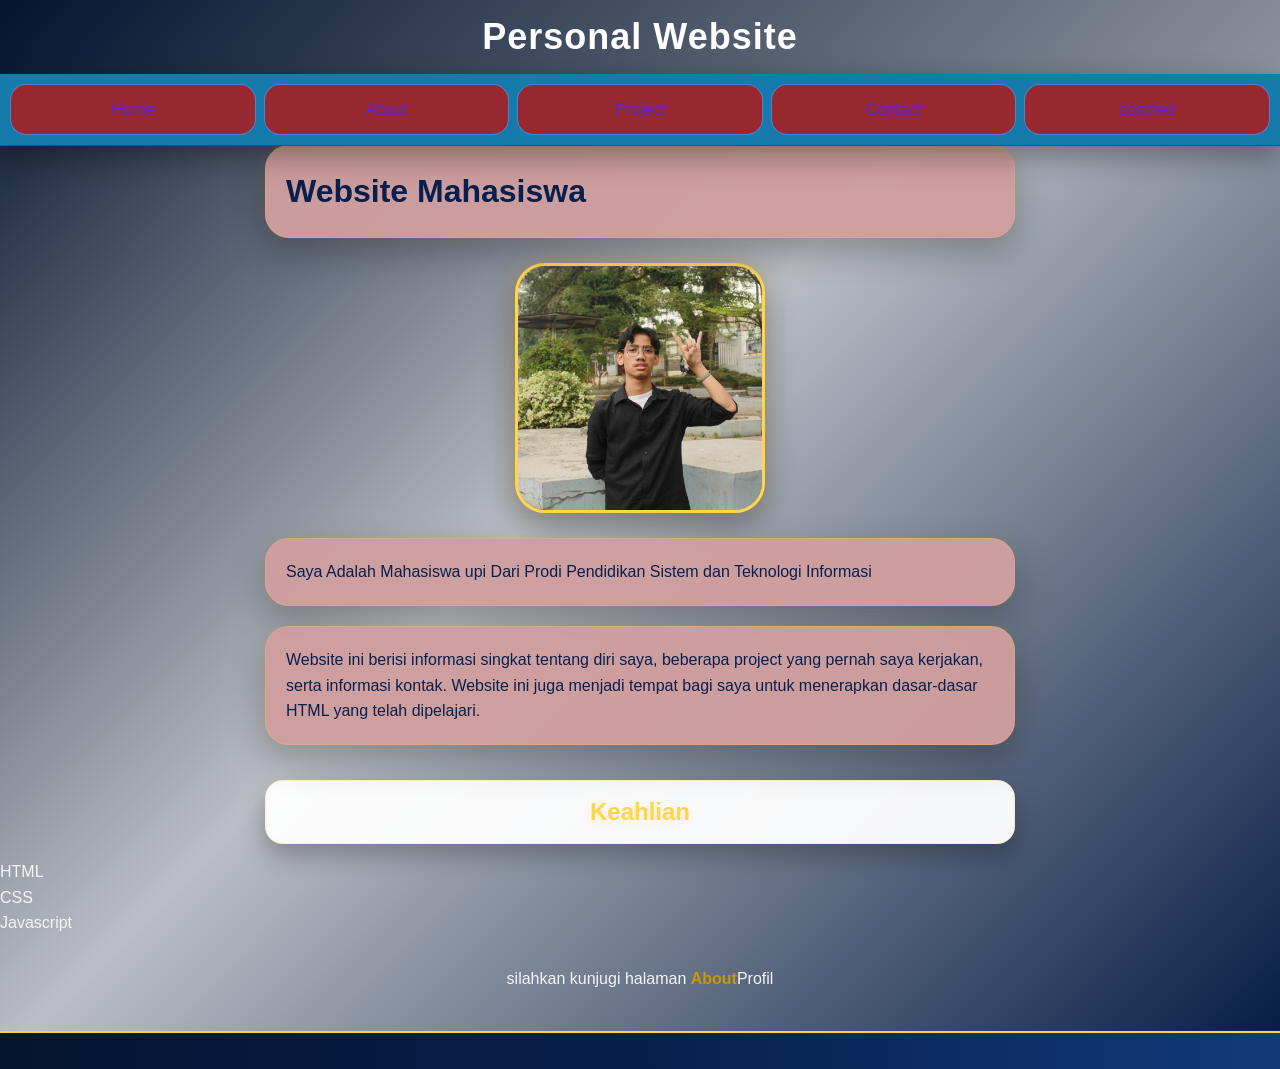
<file: index.html>
<!doctype html>
<html lang="en">
  <head>
    <meta charset="UTF-8" />
    <meta name="viewport" content="width=device-width, initial-scale=1.0" />
    <title>Website Mahasiswa</title>
    <link rel="stylesheet" href="style.css" />
  </head>
  <body>
    <header class="hulu-cicing">
    <nav class="opening">
      <h1 class="Judul-home">Personal Website</h1>
    </nav>

    <nav class="link-navbar">
      <a href="index.html">Home</a> <a href="About.html">About</a>
      <a href="Projeck.html">Project</a> <a href="Contack.html">Contact</a>
      <a href="sosmed.html">sosmed</a>
    </nav>
    </header>
    
    <h1 id="intro">Website Mahasiswa</h1>
    <img
      class="foto-profil"
      src="assest\foto profile.jpeg"
      alt="Foto profil mahasiswa"
      width="250"
    />
    <p class="edu">Saya Adalah Mahasiswa upi Dari Prodi 
        Pendidikan Sistem dan Teknologi Informasi</p>
    <p class="deskripsi">
      Website ini berisi informasi singkat tentang diri saya, beberapa project
      yang pernah saya kerjakan, serta informasi kontak. Website ini juga
      menjadi tempat bagi saya untuk menerapkan dasar-dasar HTML yang telah
      dipelajari.
    </p>
    <h2 class="subjudul">Keahlian</h2>
    <ul>
      <li>HTML</li>
      <li>CSS</li>
      <li>Javascript</li>
    </ul>
    <p class="about-link">
      silahkan kunjugi halaman <a href="about.html">About</a>Profil
    </p>
    <footer class="footer">
    </footer>
  </body>
</html>
</file>
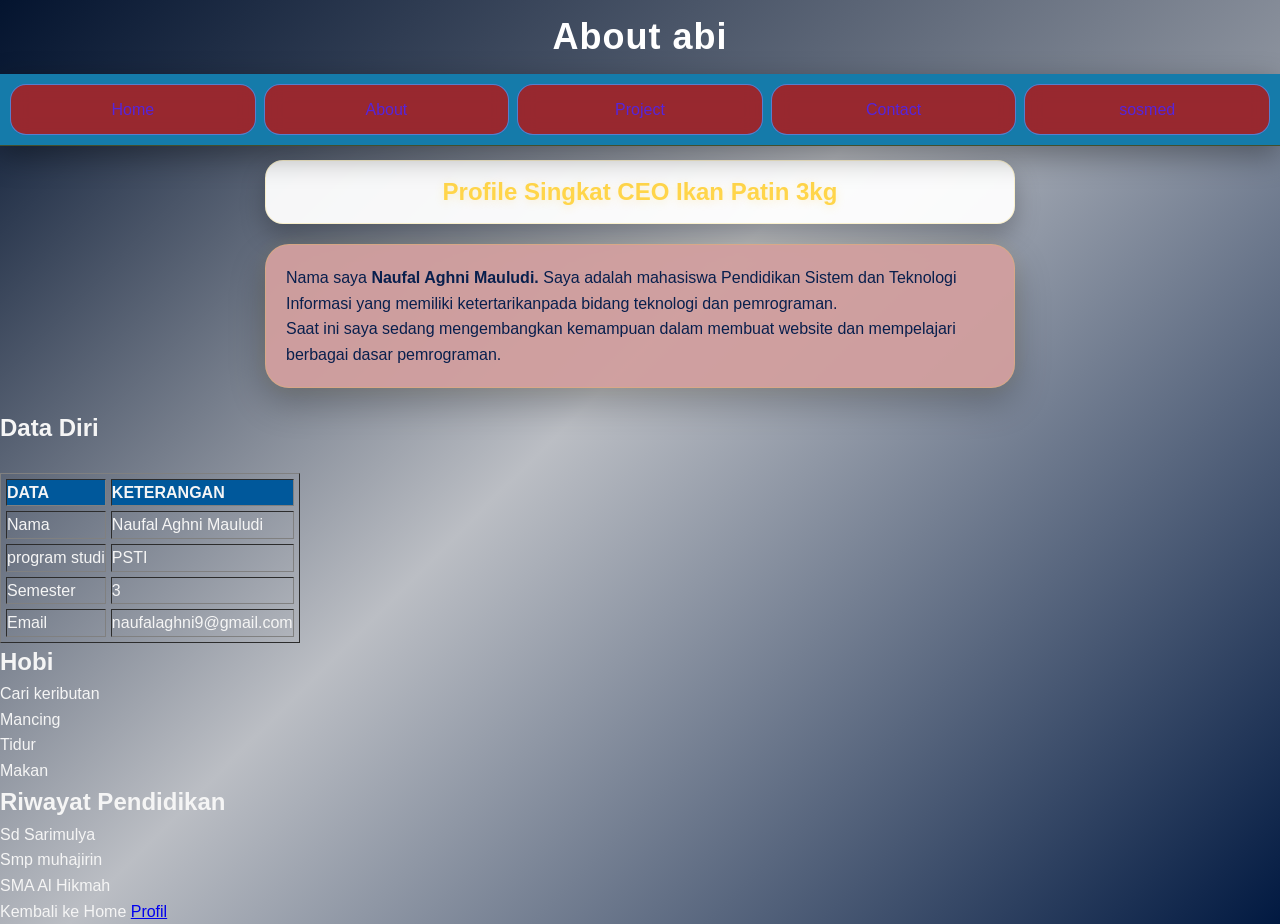
<file: About.html>
<!doctype html>
<html lang="en">
  <head>
    <meta charset="UTF-8" />
    <meta name="viewport" content="width=device-width, initial-scale=1.0" />
    <title>about</title>
    <link rel="stylesheet" href="style.css" />
  </head>
  <body>
     <header class="hulu-cicing">
    <nav class="opening">
      <h1 class="Judul-home">About abi</h1>
    </nav>
    <nav class="link-navbar">
      <a href="index.html">Home</a> <a href="About.html">About</a>
      <a href="Projeck.html">Project</a> <a href="Contack.html">Contact</a>
      <a href="sosmed.html">sosmed</a>
    </nav>
    </header>
    <h2 class="container-judul">Profile Singkat CEO Ikan Patin 3kg</h2>
    <div class="isi-about">
      <p>
        Nama saya <strong> Naufal Aghni Mauludi. </strong> Saya adalah
        mahasiswa Pendidikan Sistem dan Teknologi Informasi yang memiliki
        ketertarikanpada bidang teknologi dan pemrograman. <br />Saat ini saya
        sedang mengembangkan kemampuan dalam membuat website dan mempelajari
        berbagai dasar pemrograman.
      </p>
    </div>
    <div>
 <h2>Data Diri</h2>
</html>
<!DOCTYPE html>
<br />
        <table border="1" cellspacing="5" cellpadding="10">
          <tr style="background-color: #00589b">
            <td><strong>DATA</strong></td>
            <td><strong>KETERANGAN</strong></td>
          </tr>
          <tr>
            <td>Nama</td>
            <td>Naufal Aghni Mauludi</td>
          </tr>
          <tr>
            <td>program studi</td>
            <td>PSTI</td>
          </tr>
          <tr>
            <td>Semester</td>
            <td>3</td>
          </tr>

          <tr>
            <td>Email</td>
            <td>naufalaghni9@gmail.com</td>
          </tr>
        </table>
<head>
<meta charset="UTF-8">
<title>About</title>
</head>
<body>
<h2>Hobi</h2>
<ol>
<li>Cari keributan</li>
<li>Mancing</li>
<li>Tidur</li>
<li>Makan</li>
</ol>
<h2>Riwayat Pendidikan</h2>
<ul>
  <li>Sd Sarimulya</li>
  <li>Smp muhajirin</li>
  <li>SMA Al Hikmah</li>
</ul>
</body>
<p>Kembali ke Home <a href="Projeck.html">Profil</a></p>
</html>
</file>
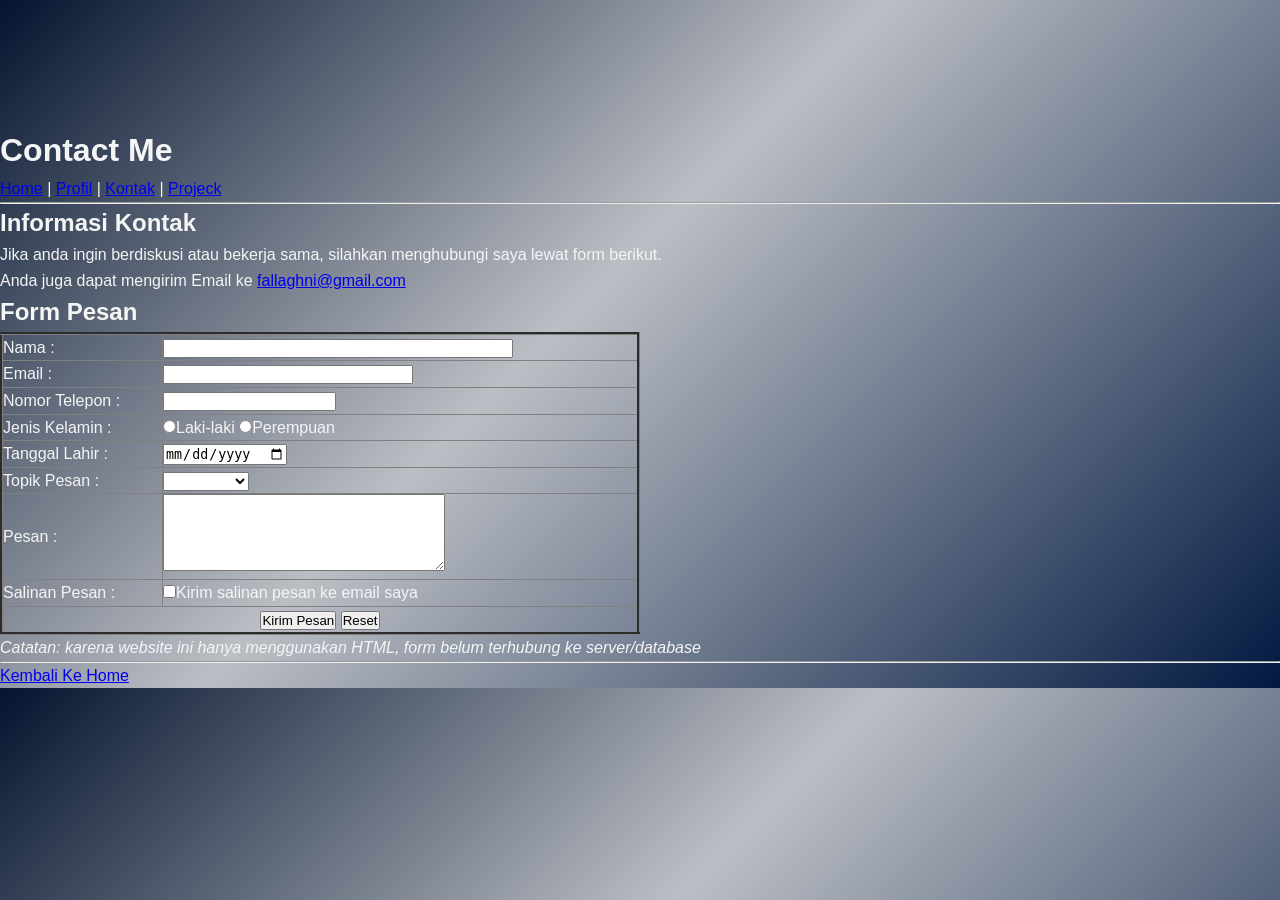
<file: Contack.html>
<!doctype html>
<html lang="id">

<head>
    <meta charset="UTF-8" />
    <title>Contack</title>
    <link rel="stylesheet" href="style.css" />
</head>

<body>
    <h1>Contact Me </h1>
</body>

</html>
<nav>
    <a href="index.html">Home</a> | <a href="Home.html">Profil</a> |
    <a href="Contack.html">Kontak</a> |  <a href="Projeck.html">Projeck</a>
</nav>
<hr />

<h2>Informasi Kontak</h2>
<p>
    Jika anda ingin berdiskusi atau bekerja sama, silahkan menghubungi saya lewat
    form berikut.<br />
    Anda juga dapat mengirim Email ke
    <a
        href="https://mail.google.com/mail/u/0/#inbox">fallaghni@gmail.com</a>
</p>

<h2>Form Pesan</h2>

<form>
    <table border="3" cellspacing="0" cellpading="10" border="1px solid" width="50%"
        style="border-collapse: collapse; margin: 10 auto">
        <tr>
            <td class="label">Nama :</td>
            <td class="input">
                <input type="text" name="nama" style="width: 350px" />
            </td>
        </tr>
        <tr>
            <td class="label">Email :</td>
            <td class="input">
                <input type="text" name="email" style="width: 250px" />
            </td>
        </tr>
        <tr>
            <td class="label">Nomor Telepon :</td>
            <td class="input"><input type="text" name="nomor telepon" /></td>
        </tr>
        <tr>
            <td class="label">Jenis Kelamin :</td>
            <td>
                <input type="radio" name="jk" value="L" />Laki-laki
                <input type="radio" name="jk" value="P" />Perempuan
            </td>
        </tr>
        <tr>
            <td class="label">Tanggal Lahir :</td>
            <td><input type="date" /></td>
        </tr>
        <tr>
            <td class="label">Topik Pesan :</td>
            <td>
                <select name="topik pesan">
                    <option></option>
                    <option value="Diskusi">Diskusi</option>
                    <option value="kerjasama">Kerjasama</option>
                </select>
            </td>
        </tr>
        <tr>
            <td class="label">Pesan :</td>
            <td class="textarea">
                <textarea name="pesan" rows="5" cols="33"></textarea>
            </td>
        </tr>
        <tr>
            <td class="label">Salinan Pesan :</td>
            <td>
                <input type="checkbox" name="Salinan Pesan" value="Kirim salinan pesan ke email saya" />Kirim salinan
                pesan ke email saya
            </td>
        </tr>
        <tr>
            <td colspan="2" style="text-align: center">
                <input type="submit" value="Kirim Pesan" />
                <input type="reset" value="Reset" />
            </td>
        </tr>
    </table>
</form>


<p><em>Catatan: karena website ini hanya menggunakan HTML, form belum terhubung ke server/database</em></p>

<hr />



<nav>
    <a href="Home.html">Kembali Ke Home</a>
</nav>
</file>
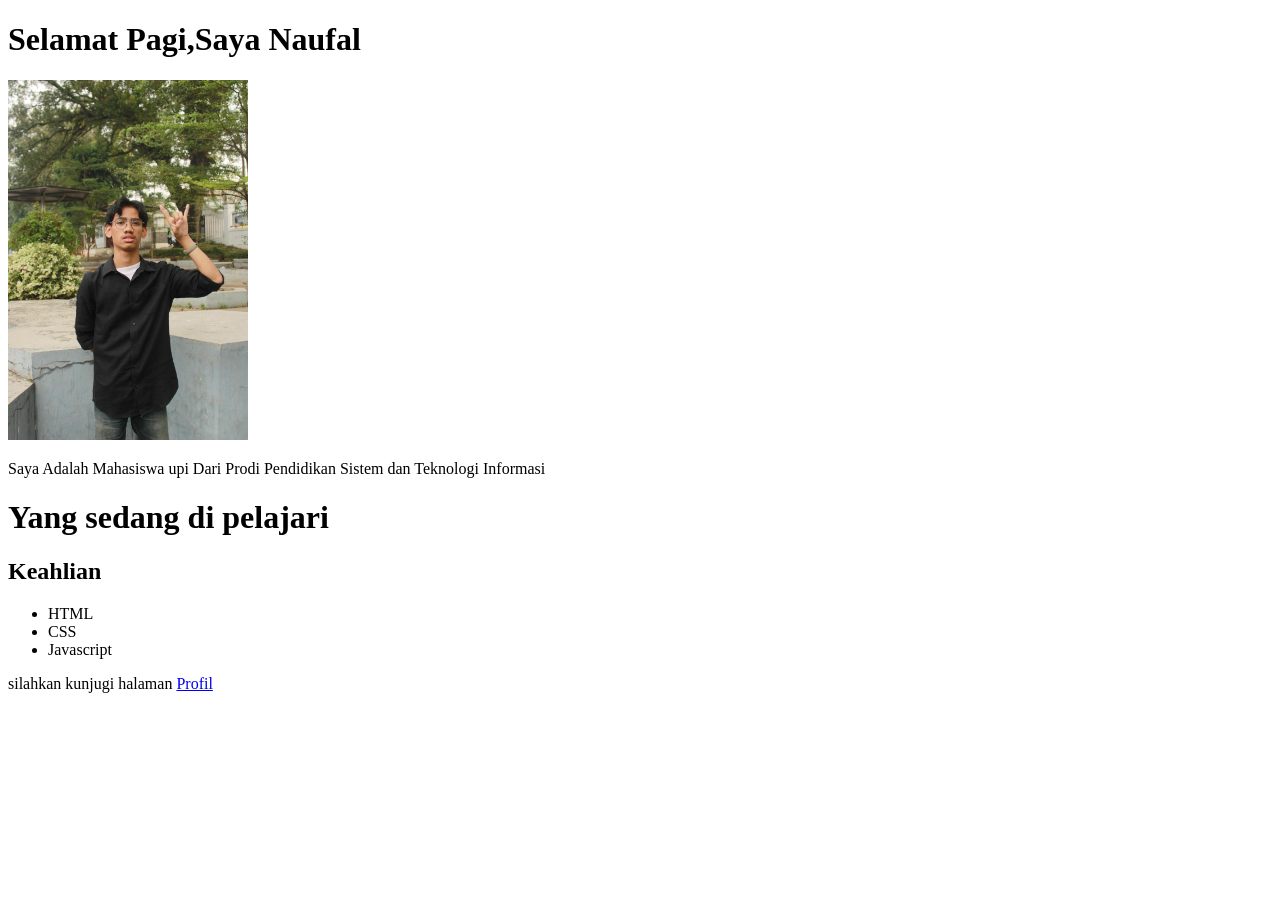
<file: Home.html>
<!doctype html>
<html lang="id">
  <head>
    <meta charset="UTF-8" />
    <title>Home/title>
  </head>
  <body>
    <h1>Website Mahasiswa</h1>
    <nav>
      <a href="Home.html">Home</a> | <a href="About.html">About</a> |
      <a href="Contack.html">Kontak</a> |  <a href="Projeck.html">Projeck</a>
    </nav>
    
      
    <hr />
    <h2 id="tentang">CEO Ikan Patin 3kg</h2>
    <p>punteun da abimah juragan Ikan Patin 3kg.</p>
  </body>
</html>
<html lang="id">
  <head>
    <meta charset="UTF-8" />
    <title>Menampilkan Gambar</title>
  </head>
  <body>
    <h1>Selamat Pagi,Saya Naufal</h1>
    <img src="assest\foto profile.jpeg" alt="Foto profil mahasiswa" width="240" />
    <p>Saya Adalah Mahasiswa upi Dari Prodi 
        Pendidikan Sistem dan Teknologi Informasi
    </p>
  </body>
</html>
<!doctype html>
<html lang="id">
<head>
    <meta charset="UTF-8" />
    <title>Elemen Teks</title>
</head>
<body>
    <h1>Yang sedang di pelajari</h1>
    <!DOCTYPE html>
<html lang="id">
<head>
<meta charset="UTF-8">
<title>List HTML</title>
</head>
<body>
<h2>Keahlian</h2>
<ul>
<li>HTML</li>
<li>CSS</li>
<li>Javascript</li>
</ul>
</body>
<p>silahkan kunjugi halaman <a href="About.html">Profil</a></p>
</html>
</file>
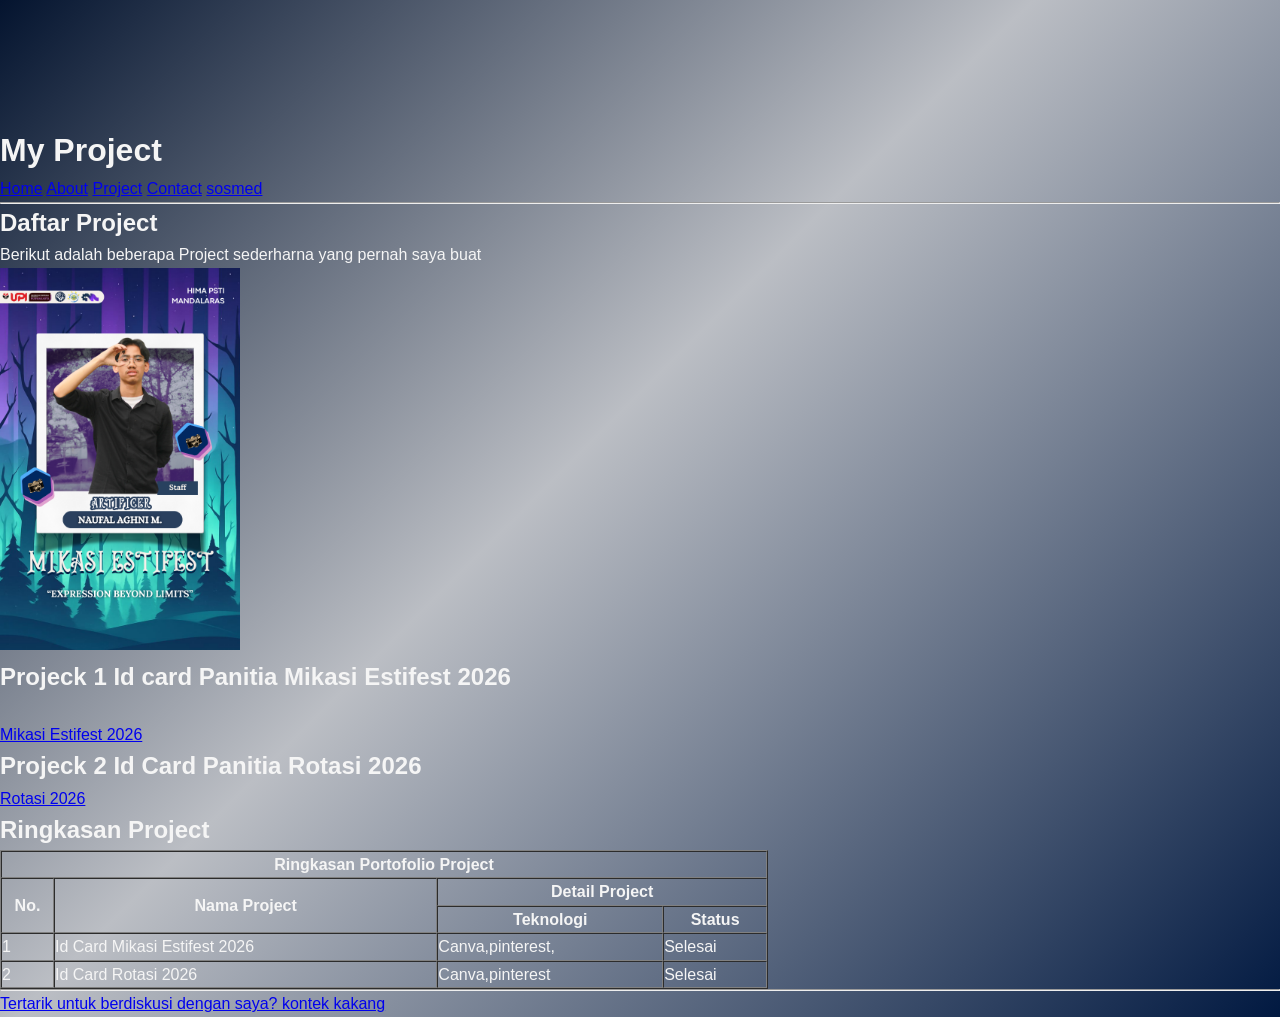
<file: Projeck.html>
<!doctype html>
<html lang="id">
  <head>
    <meta charset="UTF-8" />
    <title>Project</title>
    <link rel="stylesheet" href="style.css" />
  </head>
  
  <body>
    <h1>My Project</h1>
    <nav>
        <a href="index.html">Home</a> <a href="About.html">About</a>
      <a href="Projeck.html">Project</a> <a href="Contack.html">Contact</a>
      <a href="sosmed.html">sosmed</a>
    </nav>
    <hr>
    <h2 id="tentang">Daftar Project</h2>
    <p>Berikut adalah beberapa Project sederharna yang pernah saya buat </p>
    <img src="assest\Id Card Fiks 2026.png" alt="Foto profil mahasiswa" width="240" />
    <h2>Projeck 1 Id card Panitia Mikasi Estifest 2026</h2>
    <br>
    <a href="https://canva.link/unxtskdmriewc9x">Mikasi Estifest 2026</a>
    <h2>Projeck 2 Id Card Panitia Rotasi 2026</h2>
    <a href="https://canva.link/rgr1edibmd8tj0g">Rotasi 2026</a>
    <h2>Ringkasan Project</h2>
    <table border="1" cellspacing="0" cellpadding="5" width="60%">
    <tr>
        <td colspan="4" style="text-align: center;"><strong>Ringkasan Portofolio Project</strong></td>
    </tr>
    <tr>
        <td rowspan="2" style="text-align: center;"><strong>No.</strong></td>
        <td rowspan="2" style="text-align: center;"><strong>Nama Project</strong></td>
        <td colspan="2" style="text-align: center;"><strong>Detail Project</strong></td>
    </tr>
    <tr>
        <td style="text-align: center;"><strong>Teknologi</strong></td>
        <td style="text-align: center;"><strong>Status</strong></td>
    </tr>
    <tr>
        <td>1</td>
        <td>Id Card Mikasi Estifest 2026</td>
        <td>Canva,pinterest,</td>
        <td>Selesai</td>
    </tr>
    <tr>
        <td>2</td>
        <td>Id Card Rotasi 2026</td>
        <td>Canva,pinterest</td>
        <td>Selesai</td>
    </tr>
</table>

<hr />

<nav>
    <a href="Contack.html">Tertarik untuk berdiskusi dengan saya? kontek kakang</a>
</nav>
</html>
</file>
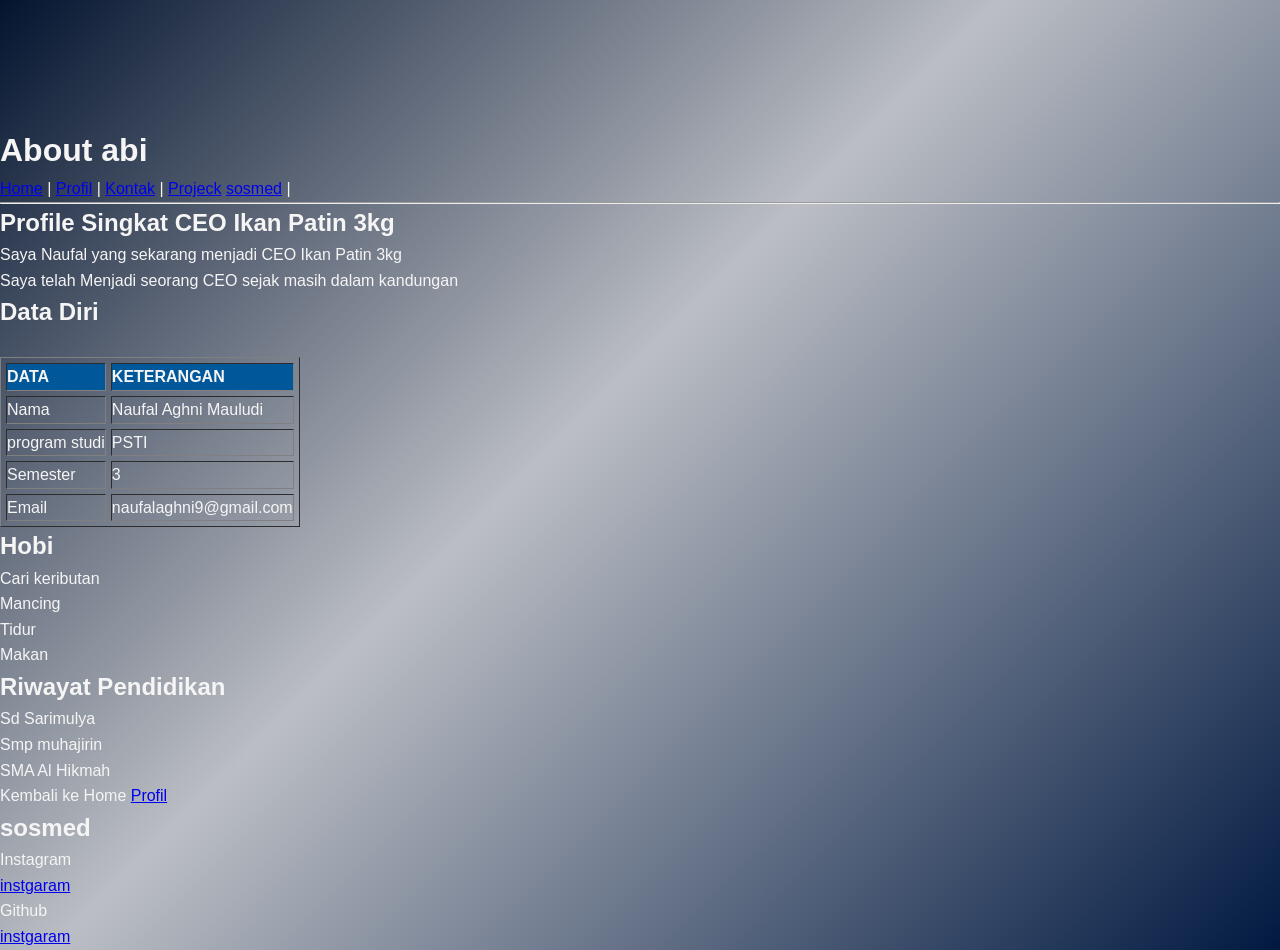
<file: sosmed.html>
<!doctype html>
<html lang="id">
  <head>
    <meta charset="UTF-8" />
    <title>About</title>
    <link rel="stylesheet" href="style.css" />
  </head>
  <body>
    <h1>About abi</h1>
    <nav>
      <a href="index.html">Home</a> | <a href="About.html">Profil</a> |
      <a href="Contack.html">Kontak</a> |  <a href="Projeck.html">Projeck</a>
      <a href="sosmed.html">sosmed</a> |
    </nav>
    <hr>
    <h2 id="tentang">Profile Singkat CEO Ikan Patin 3kg</h2>
    <p>Saya Naufal yang sekarang menjadi CEO Ikan Patin 3kg</p>
    
    <p>Saya telah Menjadi seorang CEO sejak masih dalam kandungan</p>

    <h2>Data Diri</h2>
</html>
<!DOCTYPE html>
<br />
        <table border="1" cellspacing="5" cellpadding="10">
          <tr style="background-color: #00589b">
            <td><strong>DATA</strong></td>
            <td><strong>KETERANGAN</strong></td>
          </tr>
          <tr>
            <td>Nama</td>
            <td>Naufal Aghni Mauludi</td>
          </tr>
          <tr>
            <td>program studi</td>
            <td>PSTI</td>
          </tr>
          <tr>
            <td>Semester</td>
            <td>3</td>
          </tr>

          <tr>
            <td>Email</td>
            <td>naufalaghni9@gmail.com</td>
          </tr>
        </table>
<head>
<meta charset="UTF-8">
<title>sosmed</title>
</head>
<body>
<h2>Hobi</h2>
<ol>
<li>Cari keributan</li>
<li>Mancing</li>
<li>Tidur</li>
<li>Makan</li>
</ol>
<h2>Riwayat Pendidikan</h2>
<ul>
  <li>Sd Sarimulya</li>
  <li>Smp muhajirin</li>
  <li>SMA Al Hikmah</li>
</ul>
</body>
<p>Kembali ke Home <a href="Projeck.html">Profil</a></p>
<h2>sosmed</h2>
<ol>
<li>Instagram</li>
<a href="https://www.instagram.com/fallaghni/">instgaram</a>
<li>Github</li>
<a href="https://github.com/fallaghni/Promnet-2/">instgaram</a>
</ol>
</html>
</file>
<file: style.css>
*{
    margin:0;
    padding:0;
    box-sizing:border-box;
}

body{
    padding-top:125px;
    overflow-x:hidden;
    font-family:Arial, Helvetica, sans-serif;
    background:linear-gradient(135deg,#04142F 0%,#bbbec4 45%,#011941 100%);
    color:#F5F5F5;
    line-height:1.6;
}

/* ================= HEADER ================= */

.hulu-cicing{
    position:fixed;
    top:0;
    left:0;
    width:100%;
    z-index:1000;
}

.opening{
    background:linear-gradient(135deg,#04142F 0%,#bbbec4 45%,#011941);
    background-size:300% 300%;
    color:white;
    padding:8px 20px;
    text-align:center;
    animation:gradientFlow 8s ease infinite;
}

.Judul-home{
    font-size:clamp(28px,5vw,36px);
    letter-spacing:1px;
}

/* ================= NAVBAR ================= */

.link-navbar{
    display:flex;
    justify-content:center;
    align-items:center;
    gap:8px;
    padding:10px;
    background:#157baa;
    border-bottom:1px solid rgba(83, 65, 3, 0.74);
    box-shadow:0 10px 30px rgba(0,0,0,.35);
}

.link-navbar a{
    position:relative;
    overflow:hidden;
    flex:1;
    text-decoration:none;
    color:#5625db;
    background:rgba(175, 26, 26, 0.856);
    backdrop-filter:blur(10px);
    padding:12px 5px;
    text-align:center;
    border-radius:16px;
    border:1px solid rgba(79, 139, 230, 0.87);
    transition:.35s ease;
}

.link-navbar a::before{
    content:"";
    position:absolute;
    top:0;
    left:-120%;
    width:60%;
    height:100%;
    background:linear-gradient(120deg,
        transparent,
        rgba(241, 5, 5, 0.45),
        transparent);
    transition:.6s;
}

.link-navbar a:hover::before{
    left:140%;
}

.link-navbar a:hover{
    background:linear-gradient(135deg,#4b4942,#C99A00);
    color:#013691;
    transform:translateY(-4px);
    box-shadow:0 8px 20px rgba(255,213,74,.35);
}

/* ================= CARD UMUM ================= */

#intro,
.edu,
.deskripsi,
.isi-about,
.isi-project,
.info-contact,
.form-contact,
.list-activ,
.fokus-list,
.hobi-list,
.pendidikan-list{
    width:75%;
    max-width:750px;
    margin:20px auto;
    padding:20px;
    background:rgba(209, 159, 159, 0.96);
    color:#081F4D;
    border-radius:24px;
    border:1px solid rgba(252, 202, 40, 0.2);
    box-shadow:
        0 15px 35px rgba(0,0,0,.25),
        0 0 20px rgba(255,213,74,.08);
    animation:fadeUp .8s ease forwards;
    transition:.35s ease;
}

#intro:hover,
.edu:hover,
.deskripsi:hover,
.isi-about:hover,
.isi-project:hover,
.info-contact:hover,
.form-contact:hover,
.list-activ:hover{
    transform:translateY(-6px);
    box-shadow:
        0 20px 40px rgba(0,0,0,.35),
        0 0 25px rgba(255,213,74,.15);
}

/* ================= FOTO ================= */

.foto-profil,
.foto-project{
    display:block;
    width:250px;
    height:250px;
    margin:25px auto;
    object-fit:cover;
    border-radius:30px;
    border:3px solid #FFD54A;
    box-shadow:
        0 12px 30px rgba(0,0,0,.35),
        0 0 20px rgba(255,213,74,.25);
    animation:floatPhoto 5s ease-in-out infinite;
    transition:.35s ease;
}

.foto-profil:hover,
.foto-project:hover{
    transform:scale(1.08) rotate(1deg);
}

/* ================= JUDUL ================= */

.subjudul,
.container-judul,
.judul-project,
.judul-contact,
.judul-activ{
    width:75%;
    max-width:750px;
    margin:35px auto 15px;
    padding:12px;
    text-align:center;
    background:rgba(255,255,255,.95);
    color:#FFD54A;
    border-radius:18px;
    border:1px solid rgba(255,213,74,.25);
    box-shadow:0 12px 25px rgba(0,0,0,.25);
    text-shadow:0 2px 8px rgba(255,213,74,.25);
    animation:fadeUp .8s ease;
}

/* ================= LIST ================= */

.fokus-list,
.hobi-list,
.tools-list,
.pendidikan-list,
.list-activ{
    display:flex;
    flex-direction:column;
    gap:8px;
}

.hobi-list li,
.tools-list li,
.pendidikan-list li,
.list-activ li,
.fokus-list li{
    padding:6px;
    transition:.3s;
}

.hobi-list li:hover,
.tools-list li:hover,
.pendidikan-list li:hover,
.list-activ li:hover,
.fokus-list li:hover{
    color:#C99A00;
    transform:translateX(8px);
}

/* ================= TABLE ================= */

.data-diri,
.tabel-r,
.tabel-activ{
    width:75%;
    max-width:750px;
    margin:20px auto;
    border-collapse:collapse;
    background:white;
    color:#081F4D;
    border-radius:16px;
    overflow:hidden;
    box-shadow:0 12px 25px rgba(0,0,0,.25);
}

.data-diri th,
.tabel-r th,
.tabel-activ th,
.tabel-contact th{
    background:linear-gradient(90deg,#04142F,#081F4D,#FFD54A);
    color:white;
    padding:14px;
}

.data-diri td,
.tabel-r td,
.tabel-activ td{
    padding:12px;
    border:1px solid #e8e8e8;
}

.data-diri tbody tr:hover,
.tabel-r tbody tr:hover,
.tabel-activ tbody tr:hover{
    background:#FFF8D6;
}

/* ================= LINK ================= */

.about-link,
.contact-link{
    text-align:center;
    margin:30px 0;
}

.about-link a,
.contact-link a,
.data-diri a,
.isi-project a{
    text-decoration:none;
    color:#C99A00;
    font-weight:bold;
    transition:.3s;
}

.about-link a:hover,
.contact-link a:hover,
.data-diri a:hover,
.isi-project a:hover{
    color:#04142F;
    background:#FFD54A;
    padding:4px 8px;
    border-radius:8px;
}

/* ================= CONTACT ================= */

.tabel-contact{
    width:100%;
    border-collapse:collapse;
}

.tabel-contact td{
    padding:12px;
}

.tabel-contact .label{
    width:30%;
    font-weight:bold;
    color:#081F4D;
}

.tabel-contact .input,
.tabel-contact .textarea{
    width:70%;
}

.tabel-contact input,
.tabel-contact textarea{
    width:100%;
    padding:10px;
    border:1px solid #cfcfcf;
    border-radius:10px;
    transition:.3s;
    font-family:inherit;
}

.tabel-contact input:focus,
.tabel-contact textarea:focus{
    outline:none;
    border-color:#FFD54A;
    box-shadow:0 0 10px rgba(255,213,74,.35);
}

.tabel-contact .tombol{
    text-align:center;
}

.tabel-contact button{
    padding:10px 24px;
    background:linear-gradient(135deg,#FFD54A,#C99A00);
    border:none;
    border-radius:12px;
    color:#04142F;
    font-weight:bold;
    cursor:pointer;
    transition:.3s;
}

.tabel-contact button:hover{
    transform:translateY(-3px);
    box-shadow:0 8px 20px rgba(255,213,74,.35);
}

/* ================= FOOTER ================= */

.footer{
    margin-top:40px;
    padding:18px;
    text-align:center;
    background:linear-gradient(90deg,#04142F,#081F4D,#123A7A);
    border-top:2px solid #FFD54A;
    color:#FFE98A;
}

/* ================= ANIMASI ================= */

@keyframes gradientFlow{
    0%{background-position:0% 50%;}
    50%{background-position:100% 50%;}
    100%{background-position:0% 50%;}
}

@keyframes fadeUp{
    from{
        opacity:0;
        transform:translateY(40px) scale(.97);
    }
    to{
        opacity:1;
        transform:translateY(0) scale(1);
    }
}

@keyframes floatPhoto{
    0%,100%{
        transform:translateY(0);
    }
    50%{
        transform:translateY(-10px);
    }
}

/* ================= RESPONSIVE ================= */

@media (max-width:768px){

    body{
        padding-top:145px;
    }

    #intro,
    .edu,
    .deskripsi,
    .isi-about,
    .isi-project,
    .info-contact,
    .form-contact,
    .list-activ,
    .fokus-list,
    .hobi-list,
    .pendidikan-list,
    .judul-project,
    .judul-contact,
    .judul-activ,
    .container-judul,
    .subjudul,
    .data-diri,
    .tabel-r,
    .tabel-activ{
        width:92%;
    }

    .foto-profil,
    .foto-project{
        width:200px;
        height:200px;
    }

    .link-navbar{
        flex-wrap:wrap;
    }

    .link-navbar a{
        flex:1 1 calc(50% - 8px);
    }
}
</file>
